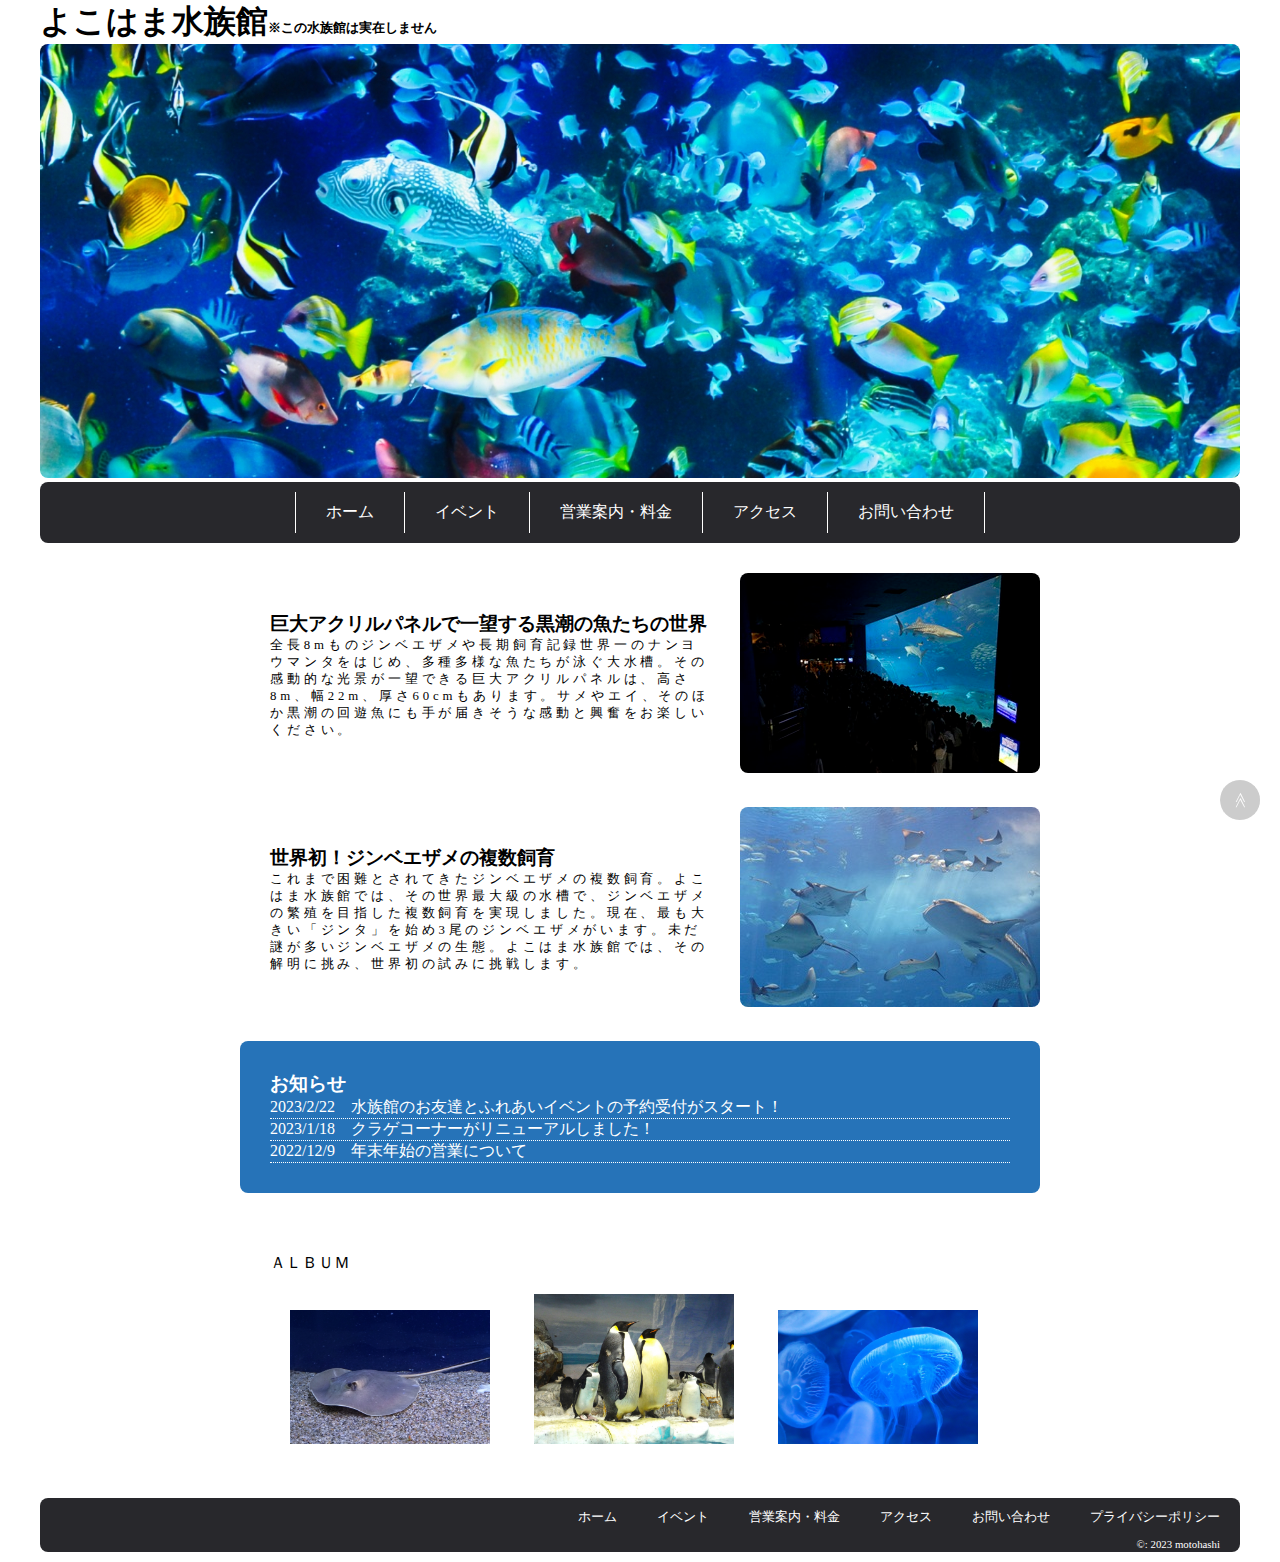
<file: index.html>
<!DOCTYPE html>
<html lang="ja">
	<head>
		<meta charset="utf-8">
		<title>よこはま水族館</title>
		<link rel="stylesheet" href="css/reset.css">
		<link rel="stylesheet" href="css/common.css">
		<script src="js/jquery-3.6.3.min.js"></script>
		<link href="css/lightbox.css" rel="stylesheet" />
	</head>
	
	<body>
		<h1>よこはま水族館<span id="cmnt">※この水族館は実在しません</span></h1>
		<header>
			<img src="images/header_.jpg">
		</header>
		
		<nav>
			<ul>
				<li><a href="index.html">ホーム</a></li>
				<li><a href="#">イベント</a></li>
				<li><a href="annai.html">営業案内・料金</a></li>
				<li><a href="#">アクセス</a></li>
				<li><a href="#">お問い合わせ</a></li>
			</ul>
		</nav>
		
		<main>
			<div class="main_contents">
				<div class="section">
					<h3>巨大アクリルパネルで一望する黒潮の魚たちの世界</h3>
					<p>全長8mものジンベエザメや長期飼育記録世界一のナンヨウマンタをはじめ、多種多様な魚たちが泳ぐ大水槽。その感動的な光景が一望できる巨大アクリルパネルは、高さ8m、幅22m、厚さ60cmもあります。サメやエイ、そのほか黒潮の回遊魚にも手が届きそうな感動と興奮をお楽しいください。</p>
				</div>

				<div class="photo">
					<img src="images/photo01.jpg" alt="">
				</div>
			</div>
			
			<div class="main_contents" id="photo2">
				<div class="section">
					<h3>世界初！ジンベエザメの複数飼育</h3>
					<p>これまで困難とされてきたジンベエザメの複数飼育。よこはま水族館では、その世界最大級の水槽で、ジンベエザメの繁殖を目指した複数飼育を実現しました。現在、最も大きい「ジンタ」を始め3尾のジンベエザメがいます。未だ謎が多いジンベエザメの生態。よこはま水族館では、その解明に挑み、世界初の試みに挑戦します。</p>
				</div>

				<div class="photo">
					<img src="images/photo02.jpg" alt="">
				</div>
			</div>

			<div class="info">
				<h3>お知らせ</h3>
				<ul>
					<li>2023/2/22　<a href="#">水族館のお友達とふれあいイベントの予約受付がスタート！</a></li>
					<li>2023/1/18　<a href="#">クラゲコーナーがリニューアルしました！</a></li>
					<li>2022/12/9　<a href="#">年末年始の営業について</a></li>
				</ul>
			</div>
		
			<div class = "lbox">
				<p>ＡＬＢＵＭ</p>
				<a href="images/photo03.jpg" data-lightbox="album" data-title="エイ"><img src="images/photo03.jpg"></a>
				<a href="images/photo04.jpg" data-lightbox="album" data-title="ペンギン"><img src="images/photo04.jpg"></a>
				<a href="images/photo05.jpg" data-lightbox="album" data-title="クラゲ"><img src="images/photo05.jpg"></a>
			</div>
		</main>
		
		<footer>
			<ul>
				<li><a href="index.html">ホーム</a></li>
				<li><a href="#">イベント</a></li>
				<li><a href="annai.html">営業案内・料金</a></li>
				<li><a href="#">アクセス</a></li>
				<li><a href="#">お問い合わせ</a></li>
				<li><a href="">プライバシーポリシー</a></li>
			</ul>
			<p class="copyright"><small>&copy: 2023 motohashi</small></p>
		</footer>
		<button id="scroll-to-top-btn">≫</button>
		<script src="js/common.js"></script>
		<script src="js/lightbox.js"></script>
	</body>
		
</html>
</file>
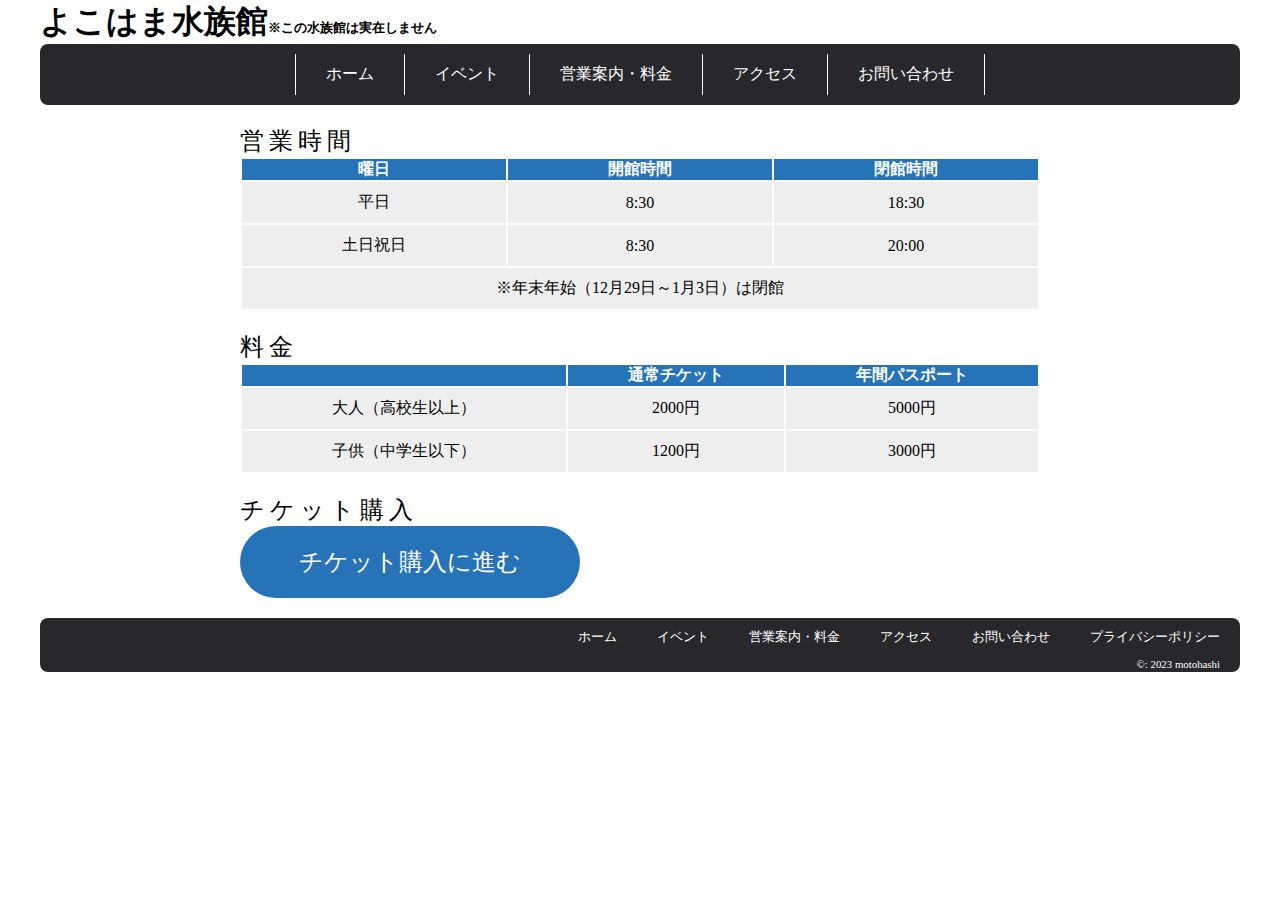
<file: annai.html>
<!DOCTYPE html>
<html lang="ja">
	<head>
		<meta charset="utf-8">
		<title>営業案内・料金｜よこはま水族館</title>
		<link rel="stylesheet" href="css/reset.css">
		<link rel="stylesheet" href="css/common.css">
		<link rel="stylesheet" href="css/annai.css">
	</head>
	
	<body>
		<h1>よこはま水族館<span id="cmnt">※この水族館は実在しません</span></h1>
		
		<nav>
			<ul>
				<li><a href="index.html">ホーム</a></li>
				<li><a href="#">イベント</a></li>	
				<li><a href="annai.html">営業案内・料金</a></li>
				<li><a href="#">アクセス</a></li>
				<li><a href="#">お問い合わせ</a></li>
			</ul>
		</nav>
		
		<main>
			<div class="eigyojikan">
				<table>
					<caption>営業時間</caption>
						<tr>
							<th>曜日</th>
							<th>開館時間</th>
							<th>閉館時間</th>
						</tr>

						<tr>
							<td>平日</td>
							<td>8:30</td>
							<td>18:30</td>
						</tr>

						<tr>
							<td>土日祝日</td>
							<td>8:30</td>
							<td>20:00</td>
						</tr>
						<tr>
							<td colspan="3">※年末年始（12月29日～1月3日）は閉館</td>
						</tr>
				</table>
			</div>
			
			<div class="ryoukin">
				<table>
					<caption>料金</caption>
						<tr>
							<th></th>
							<th>通常チケット</th>
							<th>年間パスポート</th>
						</tr>

						<tr>
							<td>大人（高校生以上）</td>
							<td>2000円</td>
							<td>5000円</td>
						</tr>

						<tr>
							<td>子供（中学生以下）</td>
							<td>1200円</td>
							<td>3000円</td>
						</tr>
						
				</table>
			</div>

			<div class="ticketkounyu">
				<p id="ptitle">チケット購入</p>
				<div id="to_ticket"><a href="#">チケット購入に進む</div>
			</div>
		</main>
		
		<footer>
			<ul>
				<li><a href="index.html">ホーム</a></li>
				<li><a href="#">イベント</li>
				<li><a href="annai.html">営業案内・料金</a></li>
				<li><a href="#">アクセス</a></li>
				<li><a href="#">お問い合わせ</a></li>
				<li><a href="#">プライバシーポリシー</a></li>
			</ul>
			<p class="copyright"><small>&copy: 2023 motohashi</small></p>
		</footer>
	</body>
		
</html>
</file>
<file: css/common.css>
@charset "utf-8";
/*
color
黒・・・#28282C
青・・・#2673B8
緑・・・#8EE3C8
*/

h1{
	margin: auto;
	width: 1200px;
}

#cmnt{
	font-size: small;
}

/*ヘッダーのスタイル*/
header{
	margin: auto;
	width: 1200px;
}

header img{
	width: 1200px;
	border-radius: 8px;
}

.catch{
	position: absolute;
	top: 180px;
	left: 400px;
	color: #fff;
	font-size:1.2em;
	letter-spacing: 0.5em;
}

/*ナビゲーションのスタイル*/
nav{
	border-radius: 8px;
	padding: 10px;
	margin: auto;
	width: 1180px;
	background-color: #28282C;
	color: #fff;
}

nav a:hover,footer a:hover{
	color: #ccc;
}

nav ul{
	display: flex;
	list-style-type: none;
	justify-content: center;
}

nav li{
	padding: 10px 30px;
	border-style: solid;
	border-color: #fff;
	border-width: 0px 0px 0px 1px;
}

nav li:last-child{
	border-style: solid;
	border-color: #fff;
	border-right-width: 1px;
}

nav a,footer a{
	text-decoration: none;
	color: #ffffff;
}

/*メインのスタイル*/
main{
	margin: auto;
	width: 800px;
}

.section{
	background-color: #fff;	
	margin: auto;
	width: 700px;
	padding: 30px;
}

.section p{
	font-size: 0.8em;
	
	letter-spacing: 0.3em;
}

.photo{
	width: 300px;
	margin: auto;
}

.photo img{
	border-radius: 8px;
}

.main_contents{
	display: flex;
}

.main_contents:first-child{
	padding: 30px 0px;
}

#photo2{
	padding-bottom: 30px;
}

.info{
	color: #fff;
	background-color: #2673B8;
	border-radius: 8px;
	width: 740px;
	margin: auto;
	margin-bottom: 30px;
	padding: 30px;
}

.info ul{
	list-style-type: none;
}

.info li{
	border-bottom-style: dotted;
	border-width: 1.5px;
}

.info a{
	text-decoration: none;
	color: #fff;
}

.info a:hover{
	color: #ccc;
}

/*フッターのスタイル*/
footer{
	border-radius: 8px;
	margin: auto;
	margin-bottom: 10px;
	width: 1200px;
	background-color: #28282C;
	color: #fff;
}

footer ul{
	display: flex;
	list-style-type: none;
	justify-content: right;
}

footer li{
	padding: 10px 20px;
	text-align: center;
	font-size: small;
}
.copyright{
	text-align: end;
	font-size: small;
	margin-right: 20px;
}

.lbox img{
	width: 200px;
	padding: 20px;
}

.lbox{
	margin: auto;
	width: 740;
	padding: 30px;
}

/*スクロールボタンのスタイル*/
#scroll-to-top-btn{
	position: fixed;
	bottom: 80px;
	right: 20px;
	height: 40px;
	width: 40px;
	color: #FFF;
	font-size: 16px;
	background-color: #ccc;
	border: none;
	border-radius: 50%;
	transform: rotate(-90deg);
	transition-duration: 0.2s;
}
</file>
<file: css/annai.css>
@charset "utf-8";
/*テーブルのスタイル*/
table{
	width: 800px;
	text-align: center;
	margin: 20px 0px;
}

caption,#ptitle{
	text-align: left;	
	text-weight: bold;
	letter-spacing: 5px;
	font-size: 1.5em;
}

th{
	background-color: #2673B8;
	color: #fff;
}

td{
	background-color: #eee;
	padding: 10px 0px;
}

/*チケット購入のスタイル*/
.ticketkounyu{
	width: 800px;
	margin: 20px 0px;	
}

#to_ticket{
	background-color: #2673B8;
	width: 300px;
	padding: 20px;
	text-align: center;
	border-radius: 40px;
}

#to_ticket a{
	color: #fff;
	font-size: 1.5em;
	text-decoration: none;
}
</file>
